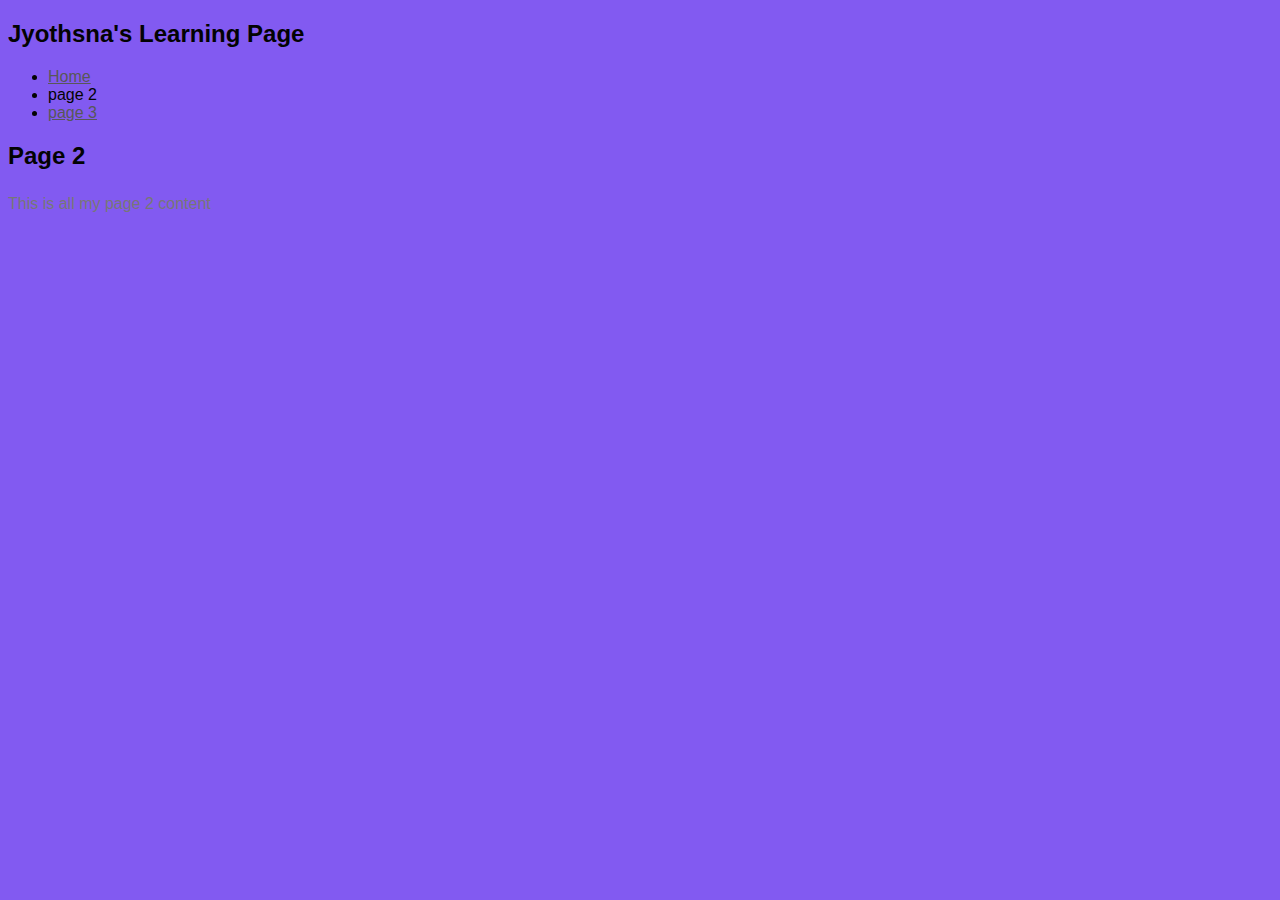
<file: src/page2.html>
<!doctype html>
<html>
    <head>
        <title>page #2</title>
        <link href="styles/main.css" rel="stylesheet" type="text/css"/>
    </head>
    <body>
        <h2>Jyothsna's Learning Page</h2>
        <ul>
            <li><a href="index.html">Home</a></li>
            <li>page 2</li>
            <li><a href="page3.html">page 3</a></li>
        </ul>
        <h2> Page 2</h2>
        <p class = "secondary"> This is all my page 2 content</p>
    </body>
</html>
</file>
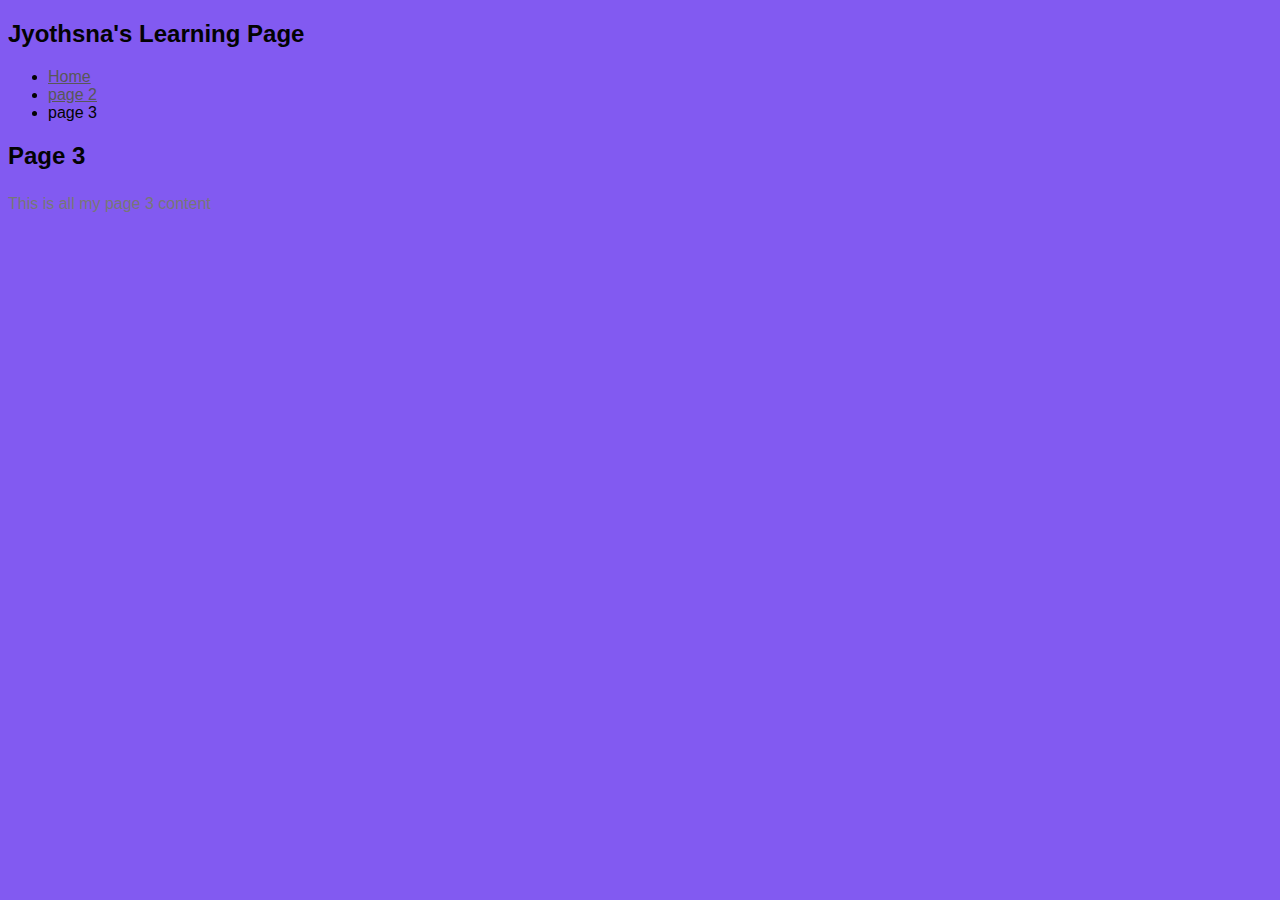
<file: src/page3.html>
<!doctype html>

<html>
    <head>
        <title>page #3</title>
        <link href="styles/main.css" rel="stylesheet" type="text/css"/>
    </head>
    <body>
        <h2>Jyothsna's Learning Page</h2>
        <ul>
            <li><a href="index.html">Home</a></li>
            <li><a href="page2.html">page 2</a></li>
            <li>page 3</li>
        </ul>
        <h2> Page 3</h2>
        <p class="secondary"> This is all my page 3 content</p>
    </body>
</html>
</file>
<file: src/styles/main.css>
body {
    background: #d4d3d3;;
    font-family:arial;
}
/*media queries */
@media only screen and (max-width: 540px) {
    img{display: none;}
}
@media only screen and (min-width:720px) {
    body {
        background-color: lightgreen;
    }
    a {
        color: rgb(88, 87, 87);
      }
}
@media only screen and (min-width:960px) {
    body {
        background-color: rgb(97, 215, 231);
    }
    a {
        color: green;
      }
}
@media only screen and (min-width:1140px) {
    body {
        background-color: rgb(130, 90, 241);
        }
        a {
            color: rgb(88,87,87);
          }
.col-6.header{
    background-color: white;
}
h2,h3, p,li {
 color: rgb(3, 3, 3); 
}

p{
    color: rgb(109, 87, 231);
    padding: 5px 0px;
}
.secondary {
    background: none;
    color: #777;
}
</file>
